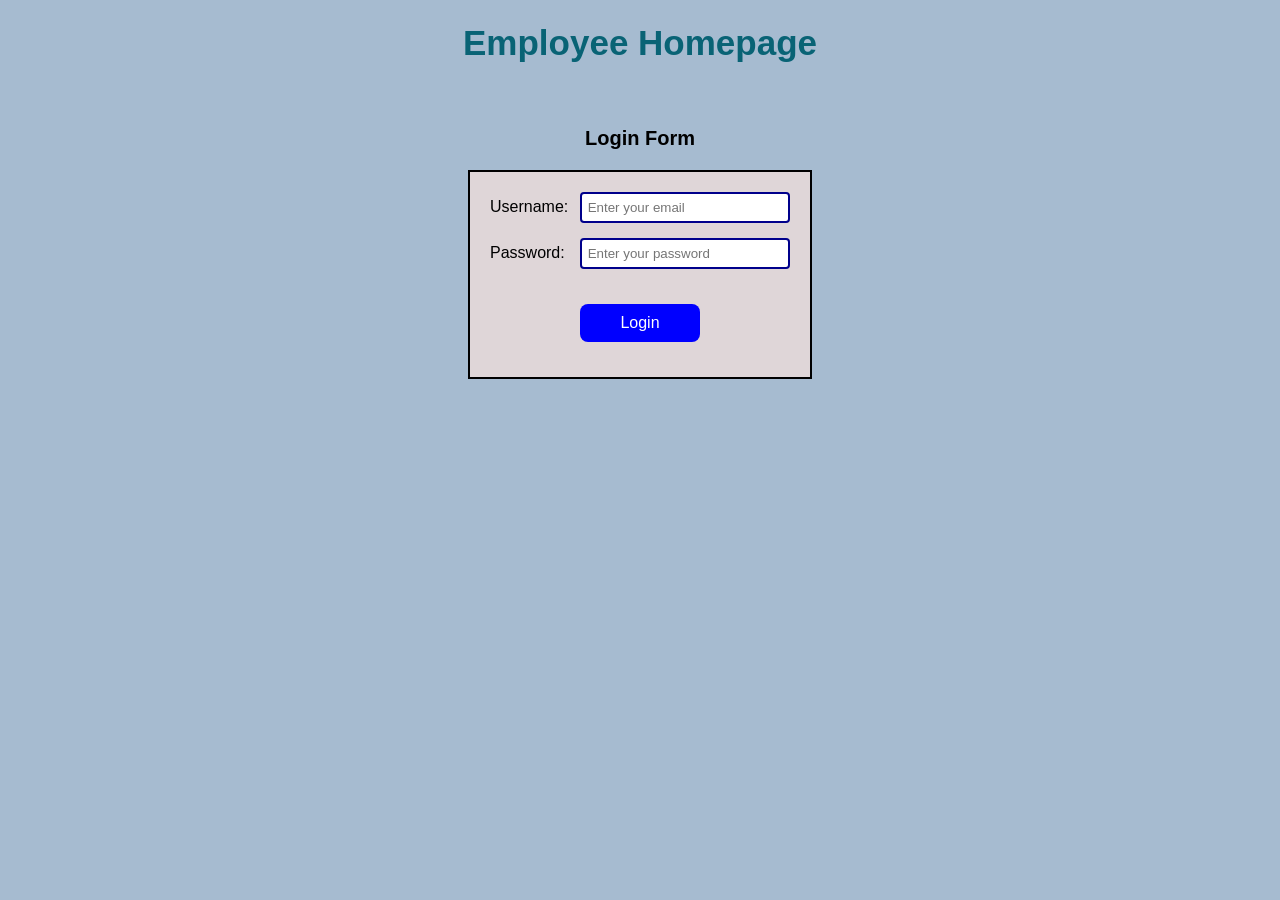
<file: frontend-ui-microservices-app/index.html>
<!doctype html>
<html lang="en">
  <head>
    <meta charset="UTF-8" />
    <meta name="viewport" content="width=device-width, initial-scale=1.0" />
    <title>Employee homepage</title>
    <link rel="stylesheet" href="style.css" />
  </head>

  <body>
    <h1>Employee Homepage</h1>
    <h2>Login Form</h2>

    <form class="formBox" onsubmit="handleLogin(event)">
      <div class="formRow">
        <label for="username">Username:</label>
        <input
          type="email"
          id="username"
          placeholder="Enter your email"
          class="formInput"
          required
        />
      </div>

      <div class="formRow">
        <label for="password">Password:</label>
        <input
          type="password"
          id="password"
          placeholder="Enter your password"
          class="formInput"
          required
        />
      </div>

      <div class="formRow">
        <button type="submit" class="formButton">Login</button>
      </div>
    </form>
    <script src="script.js"></script>
  </body>
</html>
</file>
<file: frontend-ui-microservices-app/style.css>
/* Page */
body {
  background-color: rgb(166, 187, 208);
  font-family: "Open Sans", sans-serif;
}

/* Headings */
h1 {
  color: rgb(9, 99, 117);
  text-align: center;
  font-size: 35px;
  margin-bottom: 0.15em;
}

p {
  font-size: 25px;
  color: black;
  text-align: center;
  margin-top: 0;
}

h2 {
  font-size: 20px;
  color: black;
  text-align: center;
  margin-top: 5%;
}

/* Form */
.formBox {
  width: 300px;
  border: 2px solid black;
  background-color: rgb(223, 214, 216);
  margin: 20px auto;
  padding: 20px;
}

.formRow {
  display: flex;
  align-items: center;
  margin-bottom: 15px;
}

label {
  width: 30%;
}

.formInput {
  width: 65%;
  padding: 6px;
  border: 2px solid darkblue;
  border-radius: 4px;
}

.formButton {
  width: 40%;
  padding: 10px;
  display: block;
  margin: 20px auto 0;
  background-color: blue;
  color: white;
  border: none;
  border-radius: 8px;
  cursor: pointer;
  font-size: 16px;
}

.formButton:hover {
  background-color: darkblue;
}

/* Table wrapper */
.table-wrapper {
  width: 75%;
  margin: 15px auto;
}

/* Top bar */
.top-bar {
  text-align: right;
  margin-bottom: 10px;
}

/* Add button */
.add-btn {
  padding: 10px 15px;
  background-color: rgb(29, 7, 65);
  color: white;
  border: none;
  border-radius: 6px;
  cursor: pointer;
  font-size: 15px;
}

.add-btn:hover {
  background-color: rgb(198, 31, 31);
}

/* Table */
table {
  width: 100%;
  border-collapse: collapse;
  background-color: white;
  border: 2px solid black;
}

/* Header */
th {
  border: 1px solid black;
  padding: 10px;
  font-size: 15px;
  background-color: rgb(33, 105, 120);
  color: white;
  text-align: center;
}

/* Cells */
td {
  border: 1px solid black;
  padding: 10px;
  font-size: 15px;
  color: black;
  text-align: center;
}

/* Zebra striping */
tbody tr:nth-child(even) {
  background-color: #f0f7fa;
}

/* Row hover */
tr:hover {
  background-color: #e0f0f4;
}

/* Edit button */
.edit-btn {
  padding: 6px 12px;
  background-color: rgb(33, 105, 120);
  color: white;
  border: none;
  border-radius: 4px;
  cursor: pointer;
  margin-right: 5px;
}

.edit-btn:hover {
  background-color: #145a6e;
}

/* Delete button */
.delete-btn {
  padding: 6px 12px;
  background-color: #c0392b;
  color: white;
  border: none;
  border-radius: 4px;
  cursor: pointer;
}

.delete-btn:hover {
  background-color: #922b21;
}

/* ===== MODAL ===== */
.modal {
  display: none;
  position: fixed;
  top: 0;
  left: 0;
  width: 100%;
  height: 100%;
  background-color: rgba(0, 0, 0, 0.5);
}

.modal-content {
  background-color: white;
  width: 350px;
  margin: 100px auto;
  padding: 20px;
  border-radius: 10px;
}
</file>
